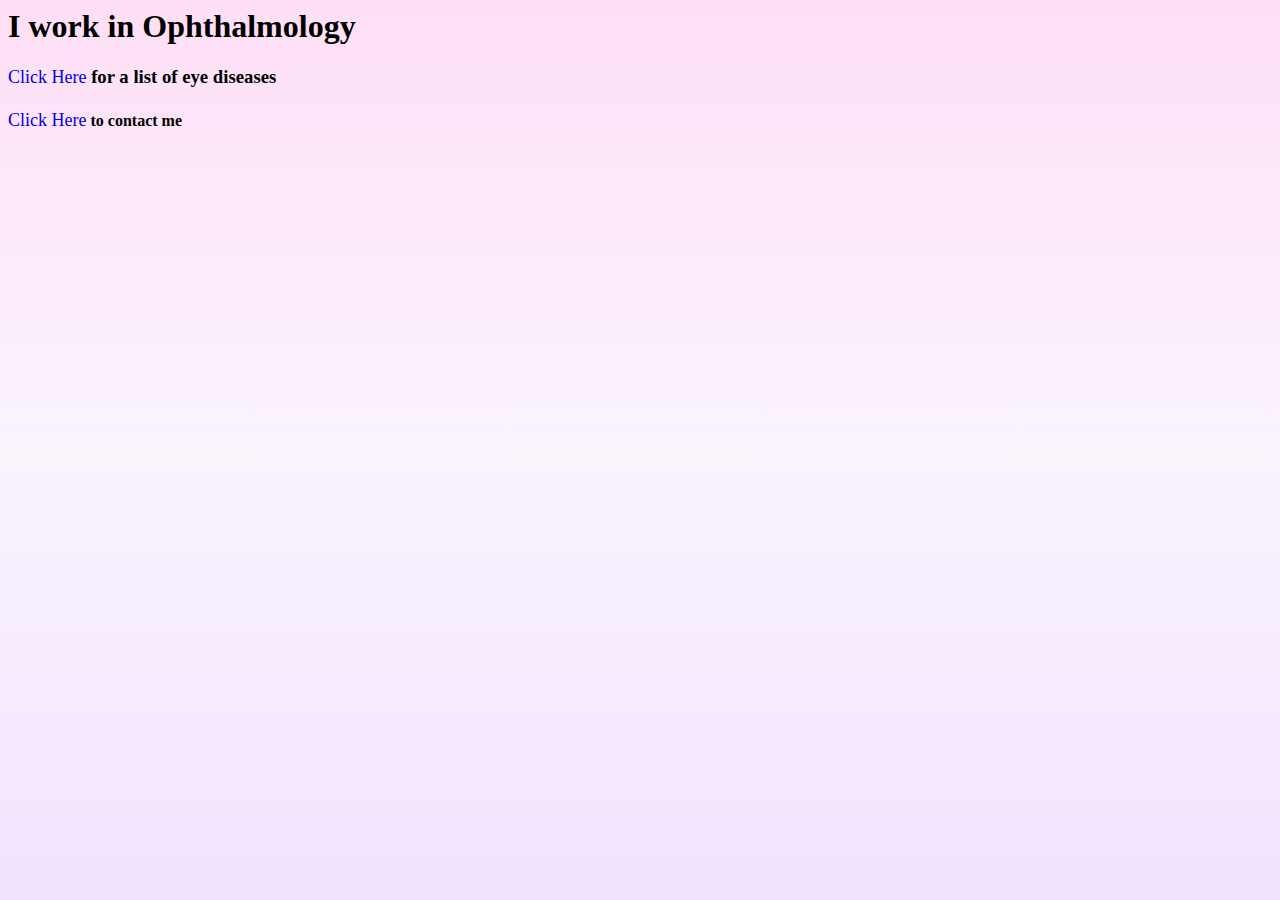
<file: index.html>
<html lang="en">
<head>
    <meta charset="UTF-8">
    <meta http-equiv="X-UA-Compatible" content="IE=edge">
    <meta name="viewport" content="width=device-width, initial-scale=1.0">
    <meta name="Crossiant Project" description="Fun project completed while learning to code">
    <link href="src/styles.css" rel="stylesheet" type="text/css" />
    <title>Home</title>
</head>
<body>
    <h1> I work in Ophthalmology</h1>
    <footer>
    <h3> <a href="photo.html" class="photo" title="project photos"> Click Here</a> for a list of eye diseases</h3>
    <h4> <a href="contact.html" class="contact" title="project contact"> Click Here</a> to contact me</h4> </footer>
</body>
</html>
</file>
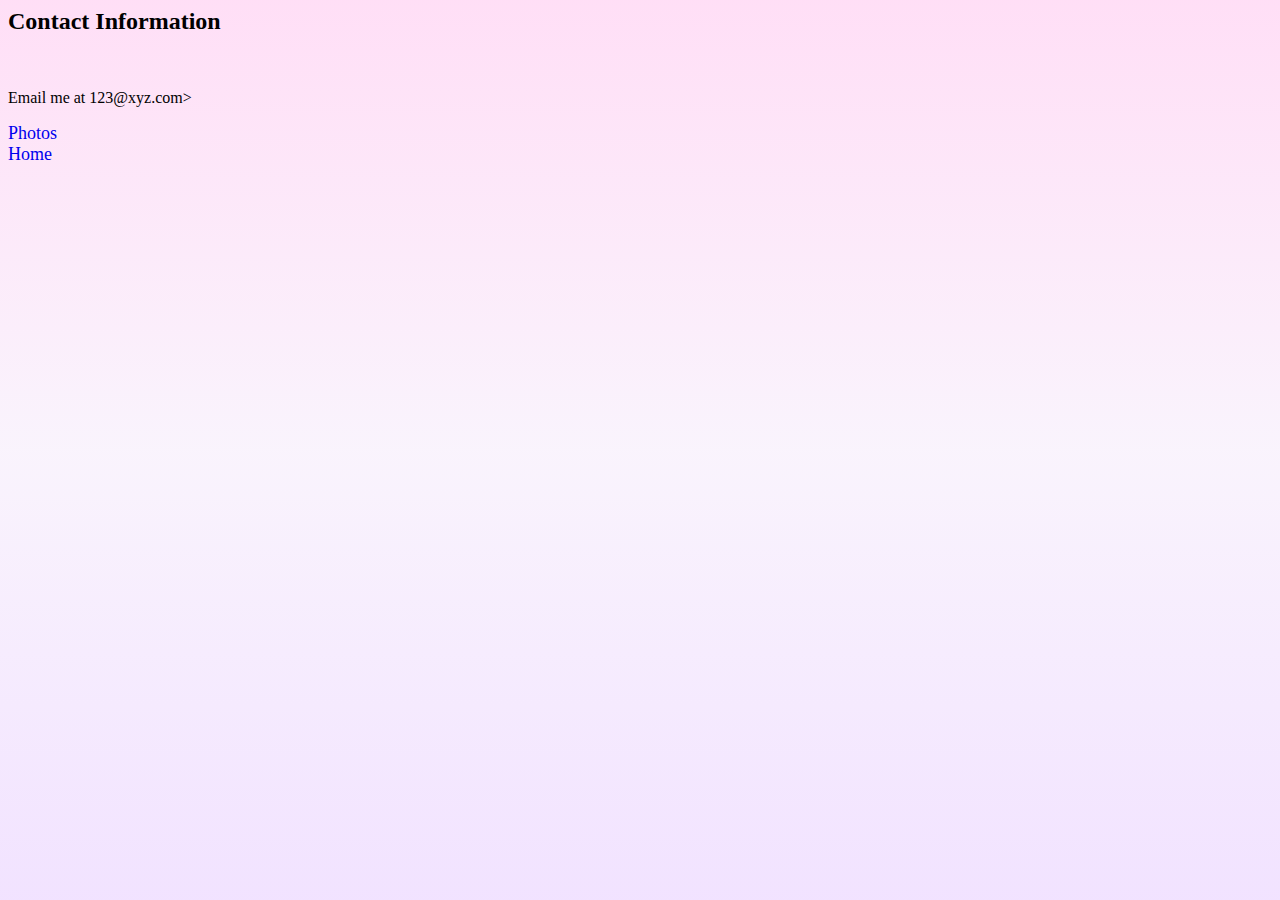
<file: contact.html>
<html lang="en">
<head>
    <meta charset="UTF-8">
    <meta http-equiv="X-UA-Compatible" content="IE=edge">
    <meta name="viewport" content="width=device-width, initial-scale=1.0">
    <link href="src/styles.css" rel="stylesheet" type="text/css" />
    <title>Contact</title>
</head>
<body>
    <h2> Contact Information</h2>
    <br/>
    <p> Email me at 123@xyz.com></p>
    <footer>

    <a href="photo.html" class="photo" title="project photo">Photos</a> <br/>
    <a href="index.html" class="home" title="project index"> Home</a> </footer>
</body>
</html>
</file>
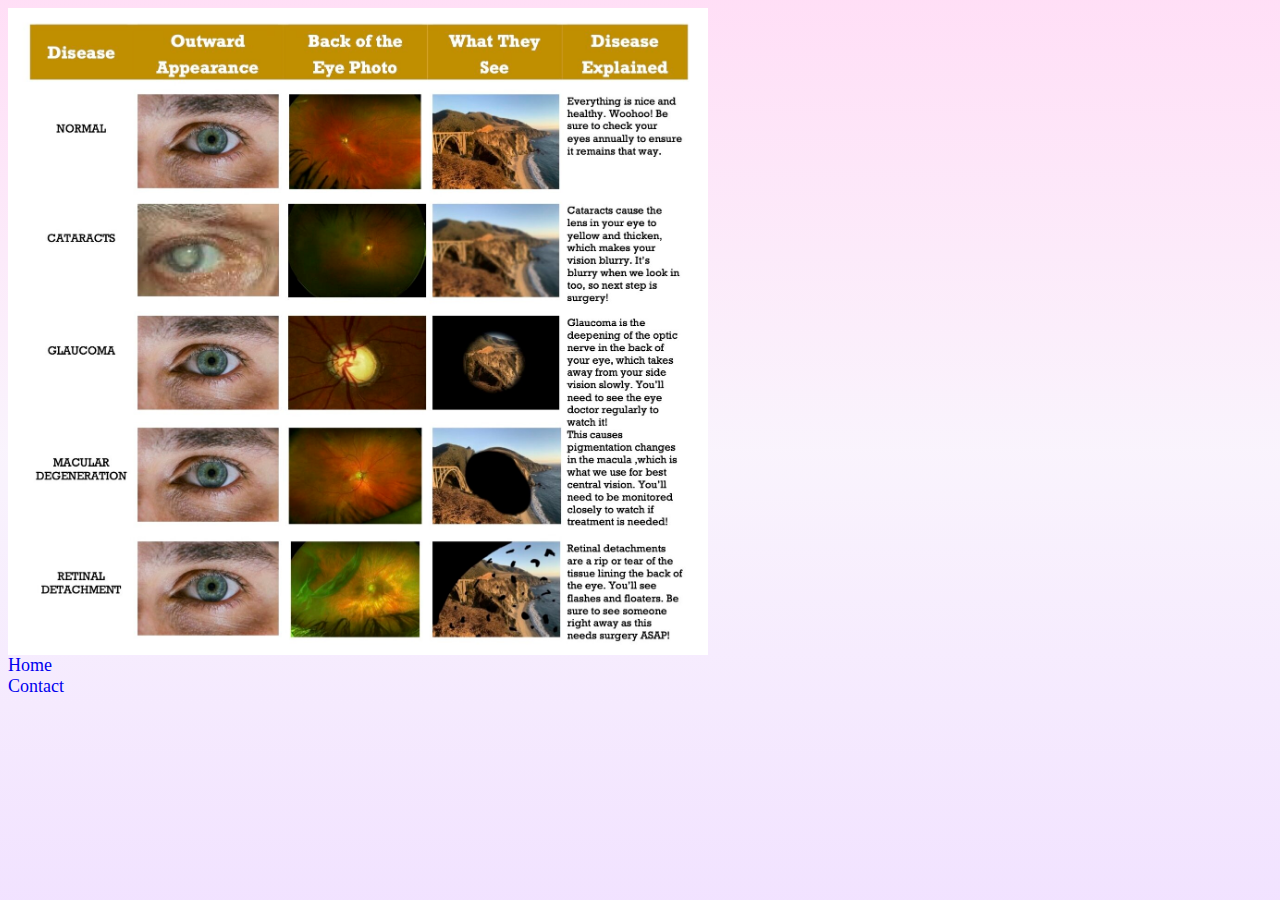
<file: photo.html>
<html lang="en">
<head>
    <meta charset="UTF-8">
    <meta http-equiv="X-UA-Compatible" content="IE=edge">
    <meta name="viewport" content="width=device-width, initial-scale=1.0">
   <link href="src/styles.css" rel="stylesheet" type="text/css" />
    <title>Photo</title>
</head>
<body>
    <img src="./src/CHART.jpeg" class="img-fluid" alt="image"/><br/>
    <footer>
    <a href="index.html" class="home" title="project index">Home</a> <br/>
    <a href="contact.html" class="contact" title="project contact">Contact</a></footer>
</body>
</html>
</file>
<file: src/styles.css>
body {
      background: linear-gradient(rgba(255, 189, 237, 0.491),
              rgba(245, 234, 251, 0.537),
              rgba(230, 202, 255, 0.537));
  }

  img {
    max-width: 700px
  }

  .photo, .contact, .home {
    text-decoration: none;
    font-size: large;
    font-weight: 300;
    
  }

  a:hover {
    color: darkblue;
    text-decoration: underline;
  }

  a:visited {
    color: darkred;
  }
</file>
